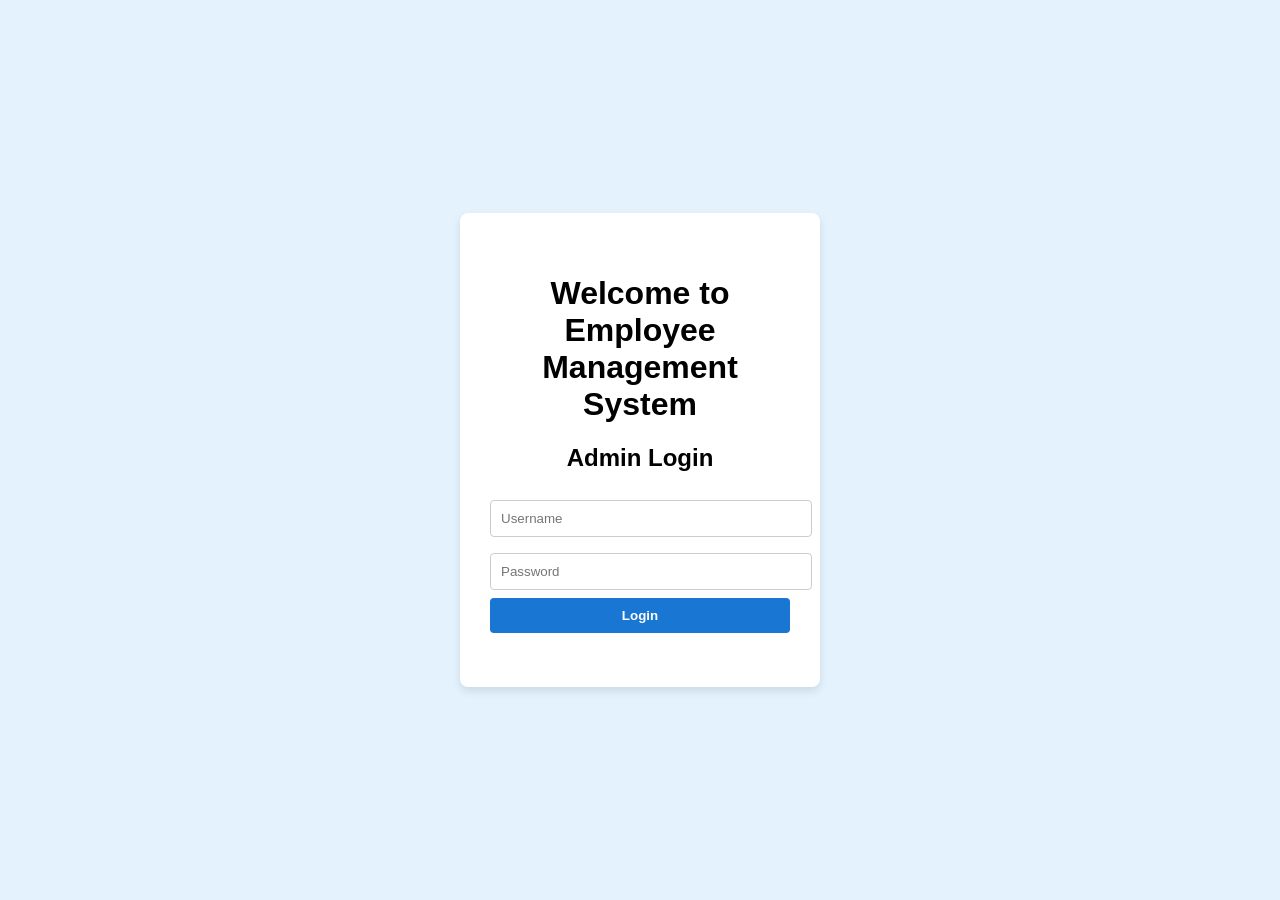
<file: EmployeeFrontend/index.html>
<!DOCTYPE html>
<html lang="en">
<head>
  <meta charset="UTF-8">
  <title>Admin Login - Employee Management System</title>
  <link rel="stylesheet" href="style.css">
</head>
<body>
    
  <div class="login-container">
    <h1>Welcome to Employee Management System</h1>
    <h2>Admin Login</h2>
    <form id="loginForm">
      <input type="text" id="username" placeholder="Username" required />
      <input type="password" id="password" placeholder="Password" required />
      <button type="submit">Login</button>
      <p id="error" class="error"></p>
    </form>
  </div>

  <script src="script.js"></script>
</body>
</html>
</file>
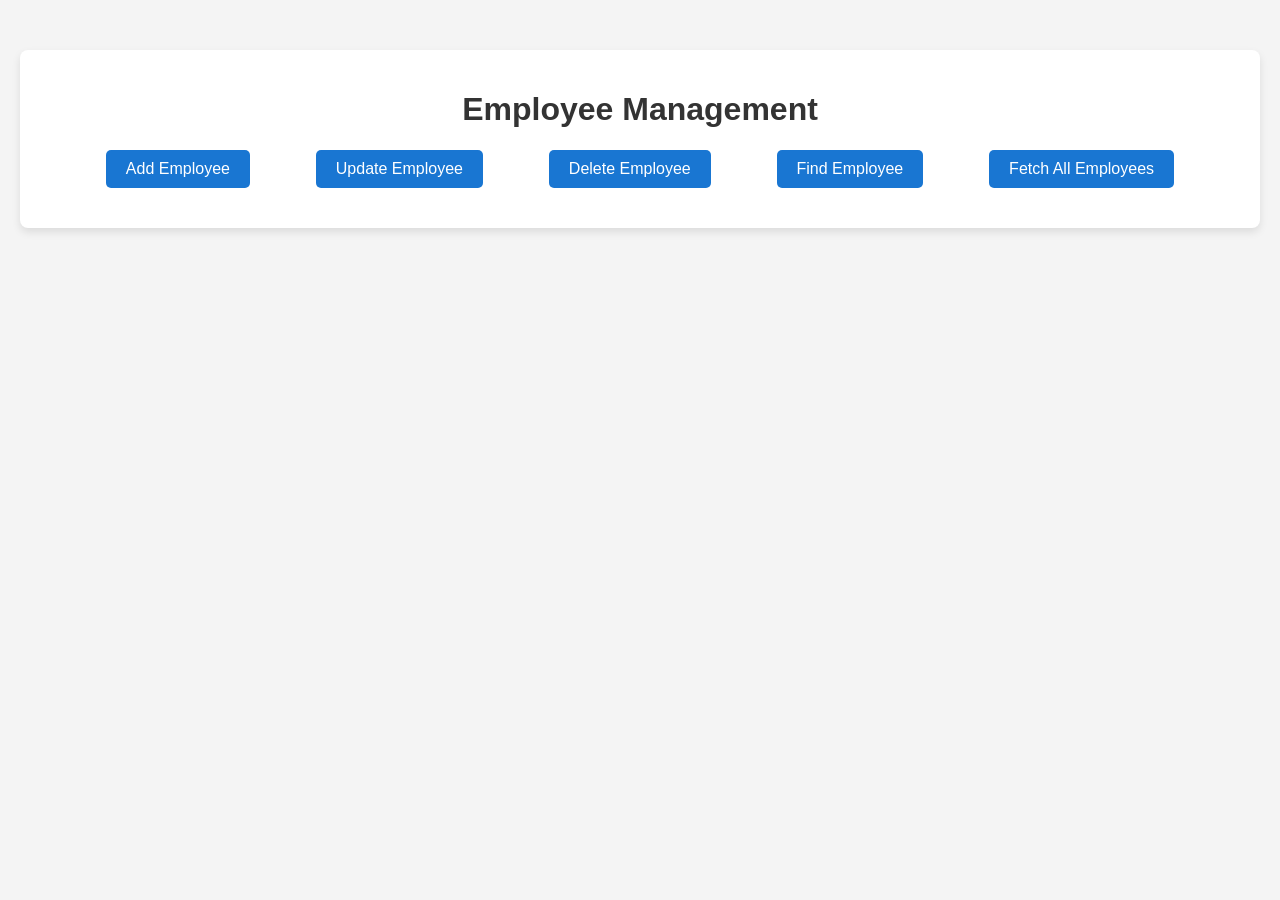
<file: EmployeeFrontend/employee.html>
<!DOCTYPE html>
<html lang="en">
<head>
    <meta charset="UTF-8">
    <title>Employee Management</title>
    <link rel="stylesheet" href="employee.css">
</head>
<body>
    <div class="container">
        <h1>Employee Management</h1>
        <!-- <button onclick="logout()">Logout</button> -->
        <div class="buttons">
            <button id="addEmployeeBtn">Add Employee</button>
            <button id="updateEmployeeBtn">Update Employee</button>
            <button id="deleteEmployeeBtn">Delete Employee</button>
            <button id="findEmployeeBtn">Find Employee</button>
            <button id="fetchAllEmployeesBtn" onclick="fetchAllEmployees()">Fetch All Employees</button>
        </div>

        <div id="formContainer">
            <!-- Add Employee Form -->
            <div id="addEmployeeForm" class="form">
                <h2>Add Employee</h2>
                <form id="addEmployeeFormFields">
                    <input type="text" id="addEmployeeName" placeholder="Employee Name" required />
                    <div id="addEmployeeNameError" class="error-message"></div>

                    <input type="email" id="addEmployeeEmail" placeholder="Employee Email" required />
                    <div id="addEmployeeEmailError" class="error-message"></div>

                    <input type="text" id="addEmployeePhone" placeholder="Phone Number (+123-456789)" required />
                    <div id="addEmployeePhoneError" class="error-message"></div>

                    <input type="text" id="addEmployeeAddress" placeholder="Address" />
                    <div id="addEmployeeAddressError" class="error-message"></div>

                    <input type="text" id="addEmployeeDepartment" placeholder="Department" required />
                    <div id="addEmployeeDepartmentError" class="error-message"></div>

                    <input type="date" id="addEmployeeJoinDate" required />
                    <div id="addEmployeeJoinDateError" class="error-message"></div>

                    <button type="button" onclick="addEmployee()">Add Employee</button>
                </form>
            </div>

            <!-- Update Employee Form -->
            <div id="updateEmployeeForm" class="form">
                <h2>Update Employee</h2>
                <form id="updateEmployeeFormFields">
                    <input type="number" id="updateEmployeeId" placeholder="Employee ID" required />
                    <div id="updateEmployeeIdError" class="error-message"></div>

                    <input type="text" id="updateEmployeeName" placeholder="Employee Name" required />
                    <div id="updateEmployeeNameError" class="error-message"></div>

                    <input type="email" id="updateEmployeeEmail" placeholder="Employee Email" required />
                    <div id="updateEmployeeEmailError" class="error-message"></div>

                    <input type="text" id="updateEmployeePhone" placeholder="Phone Number (+123-456789)" required />
                    <div id="updateEmployeePhoneError" class="error-message"></div>

                    <input type="text" id="updateEmployeeAddress" placeholder="Address" />
                    <div id="updateEmployeeAddressError" class="error-message"></div>

                    <input type="text" id="updateEmployeeDepartment" placeholder="Department" required />
                    <div id="updateEmployeeDepartmentError" class="error-message"></div>

                    <input type="date" id="updateEmployeeJoinDate" required />
                    <div id="updateEmployeeJoinDateError" class="error-message"></div>

                    <button type="button" onclick="updateEmployee()">Update Employee</button>
                </form>
            </div>

            <!-- Delete Employee Form -->
            <div id="deleteEmployeeForm" class="form">
                <h2>Delete Employee</h2>
                <input type="number" id="deleteEmployeeId" placeholder="Employee ID" required />
                <button onclick="deleteEmployee()">Delete Employee</button>
            </div>

            <!-- Find Employee Form -->
            <div id="findEmployeeForm" class="form">
                <h2>Find Employee</h2>

                <!-- Find by ID -->
                <div>
                    <label for="findEmployeeId">Find by Employee ID:</label>
                    <input type="number" id="findEmployeeId" placeholder="Employee ID" />
                    <button onclick="findEmployeeById()">Find by ID</button>
                </div>
                <div id="findEmployeeIdError" class="error-message"></div>

                <!-- Find by Name -->
                <div>
                    <label for="findEmployeeName">Find by Employee Name:</label>
                    <input type="text" id="findEmployeeName" placeholder="Employee Name" />
                    <button onclick="findEmployeeByName()">Find by Name</button>
                </div>
                <div id="findEmployeeNameError" class="error-message"></div>

                <!-- Find by Department -->
                <div>
                    <label for="findEmployeeDepartment">Find by Department:</label>
                    <input type="text" id="findEmployeeDepartment" placeholder="Department" />
                    <button onclick="findEmployeeByDepartment()">Find by Department</button>
                </div>
                <div id="findEmployeeDepartmentError" class="error-message"></div>

                <!-- Employee Details -->
                <div id="employeeDetails">
                    <!-- Display employee details here -->
                </div>
            </div>

            <!-- Fetch All Employees Form -->
            <div id="fetchAllEmployeesForm" class="form">
                <h2>All Employees</h2>
                <div id="allEmployeesList">
                    <!-- Employee list will be populated here -->
                </div>
            </div>
        </div>
    </div>

    <script src="employee.js"></script>
</body>
</html>
</file>
<file: EmployeeFrontend/style.css>
body {
    margin: 0;
    font-family: Arial, sans-serif;
    background-color: #e3f2fd;
    display: flex;
    justify-content: center;
    align-items: center;
    height: 100vh;
  }
  
  .login-container {
    background-color: white;
    padding: 40px 30px;
    border-radius: 8px;
    box-shadow: 0 4px 8px rgba(0,0,0,0.1);
    width: 300px;
    text-align: center;
  }
  
  .login-container h2 {
    margin-bottom: 20px;
  }
  
  .login-container input {
    width: 100%;
    padding: 10px;
    margin: 8px 0;
    border: 1px solid #ccc;
    border-radius: 4px;
  }
  
  .login-container button {
    width: 100%;
    padding: 10px;
    background-color: #1976d2;
    color: white;
    border: none;
    border-radius: 4px;
    font-weight: bold;
    cursor: pointer;
  }
  
  .login-container button:hover {
    background-color: #0d47a1;
  }
  
  .error {
    color: red;
    font-size: 14px;
    margin-top: 10px;
  }
</file>
<file: EmployeeFrontend/employee.css>
body {
    font-family: Arial, sans-serif;
    background-color: #f4f4f4;
    margin: 0;
    padding: 0;
}

.container {
    max-width: 1200px; /* Increased width to accommodate table */
    margin: 50px auto;
    background-color: #fff;
    padding: 20px;
    box-shadow: 0 4px 8px rgba(0, 0, 0, 0.1);
    border-radius: 8px;
}

h1 {
    text-align: center;
    color: #333;
}

.buttons {
    display: flex;
    justify-content: space-evenly;
    margin-bottom: 20px;
}

button {
    padding: 10px 20px;
    font-size: 16px;
    cursor: pointer;
    background-color: #1976d2;
    color: white;
    border: none;
    border-radius: 5px;
}

button:hover {
    background-color: #0d47a1;
}

.form {
    display: none;
    margin-top: 20px;
    text-align: center;
}

input {
    padding: 10px;
    margin: 10px;
    width: 80%;
    border-radius: 5px;
    border: 1px solid #ccc;
}

#employeeDetails {
    margin-top: 20px;
    font-size: 18px;
    font-weight: bold;
    color: green;
}

table {
    width: 100%;
    border-collapse: collapse;
    margin-top: 20px;
}

th {
    background-color: #f2f2f2;
}

td, th {
    padding: 10px;
    text-align: left;
    white-space: nowrap;
}


#allEmployeesList {
    width: 100%;
    overflow: visible;  
}
</file>
